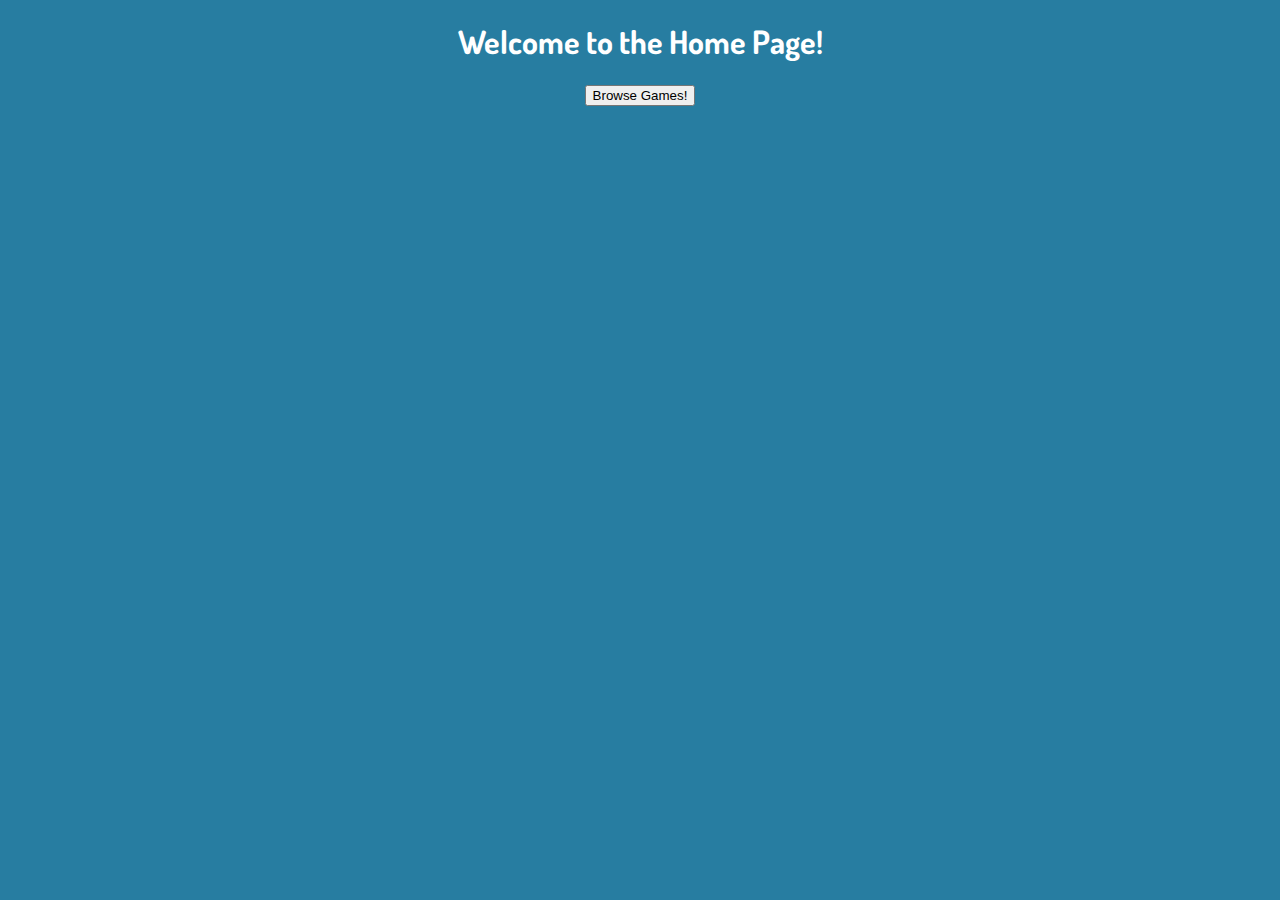
<file: index.html>
<!DOCTYPE html>
<html lang="en">

<head>
    <meta charset="UTF-8">
    <meta name="viewport" content="width=device-width, initial-scale=1.0">
    <link href="https://fonts.googleapis.com/css2?family=Dosis:wght@400;700&display=swap" rel="stylesheet">
    <link rel="stylesheet" href="styles.css">
    <title>Home Page</title>
</head>

<body>


    <h1>Welcome to the Home Page!</h1>

    <div id="temp-nav">

        <button id="browse-button">Browse Games!</button>

    </div>

    <div id="browse-container" hidden>

    </div>

</body>

    <script src="https://code.jquery.com/jquery-3.5.1.slim.min.js" integrity="sha384-DfXdz2htPH0lsSSs5nCTpuj/zy4C+OGpamoFVy38MVBnE+IbbVYUew+OrCXaRkfj" crossorigin="anonymous"></script>
    <script src="game.js"></script>
    <script src="scripts.js"></script>

</html>
</file>
<file: styles.css>
body{
    max-width: 500px;
    margin: auto;
    background-color: #277DA1;
    color: white;
    font-family: 'Dosis', sans-serif;
}

img{

    width: 100%;
}

h1{

    text-align: center;
}


.row{

    margin: auto;
}

.game{

    display: inline-block;
    text-align: center;
    width: 30%;
    margin: 1.66%;
    padding: 0%;
    font-weight: bold;
}

.browse-container{
    display: grid;
}

#temp-nav{

    text-align: center;
}
</file>
